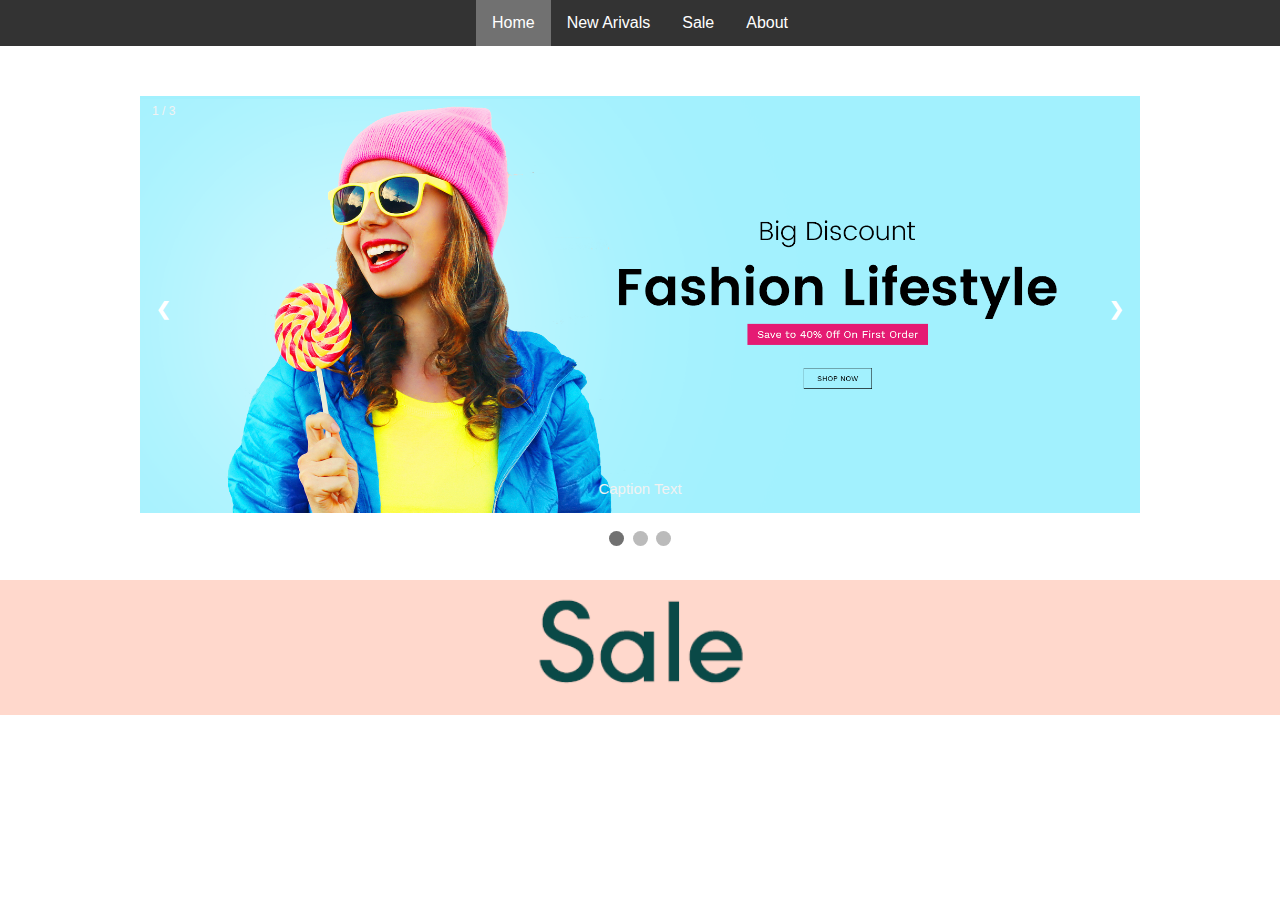
<file: home.html>
<!DOCTYPE html>
<html>
  <head>
    <script src="https://ajax.googleapis.com/ajax/libs/jquery/3.4.1/jquery.min.js"></script>
    <meta name="viewport" content="width=device-width, initial-scale=1" />
    <link rel="stylesheet" type="text/css" href="navigation.css" />
    <link rel="stylesheet" type="text/css" href="home.css" />
  </head>
  <body>
    <ul>
      <li><a class="active" href="#home">Home</a></li>
      <li><a href="./newArrivals.html">New Arivals</a></li>
      <li><a href="#contact">Sale</a></li>
      <li><a href="#about">About</a></li>
    </ul>
    <div class="slideshow-container">
      <div class="mySlides fade">
        <div class="numbertext">1 / 3</div>
        <img src="assets/images/slider1.png" style="width:100%" />
        <div class="text">Caption Text</div>
      </div>

      <div class="mySlides fade">
        <div class="numbertext">2 / 3</div>
        <img src="assets/images/slider2.jpg" style="width:100%" />
        <div class="text">Caption Two</div>
      </div>

      <div class="mySlides fade">
        <div class="numbertext">3 / 3</div>
        <img src="assets/images/slider3.jpg" style="width:100%" />
        <div class="text">Caption Three</div>
      </div>

      <a class="prev" onclick="plusSlides(-1)">&#10094;</a>
      <a class="next" onclick="plusSlides(1)">&#10095;</a>
    </div>
    <br />

    <div style="text-align:center">
      <span class="dot" onclick="currentSlide(1)"></span>
      <span class="dot" onclick="currentSlide(2)"></span>
      <span class="dot" onclick="currentSlide(3)"></span>
    </div>
    <div class="banner">
      <img
        class="banner-img"
        src="assets/images/20_go_category_banner_sale.png"
        style="width:100%"
      />
    </div>
  </body>
  <script src="slider.js"></script>
</html>
</file>
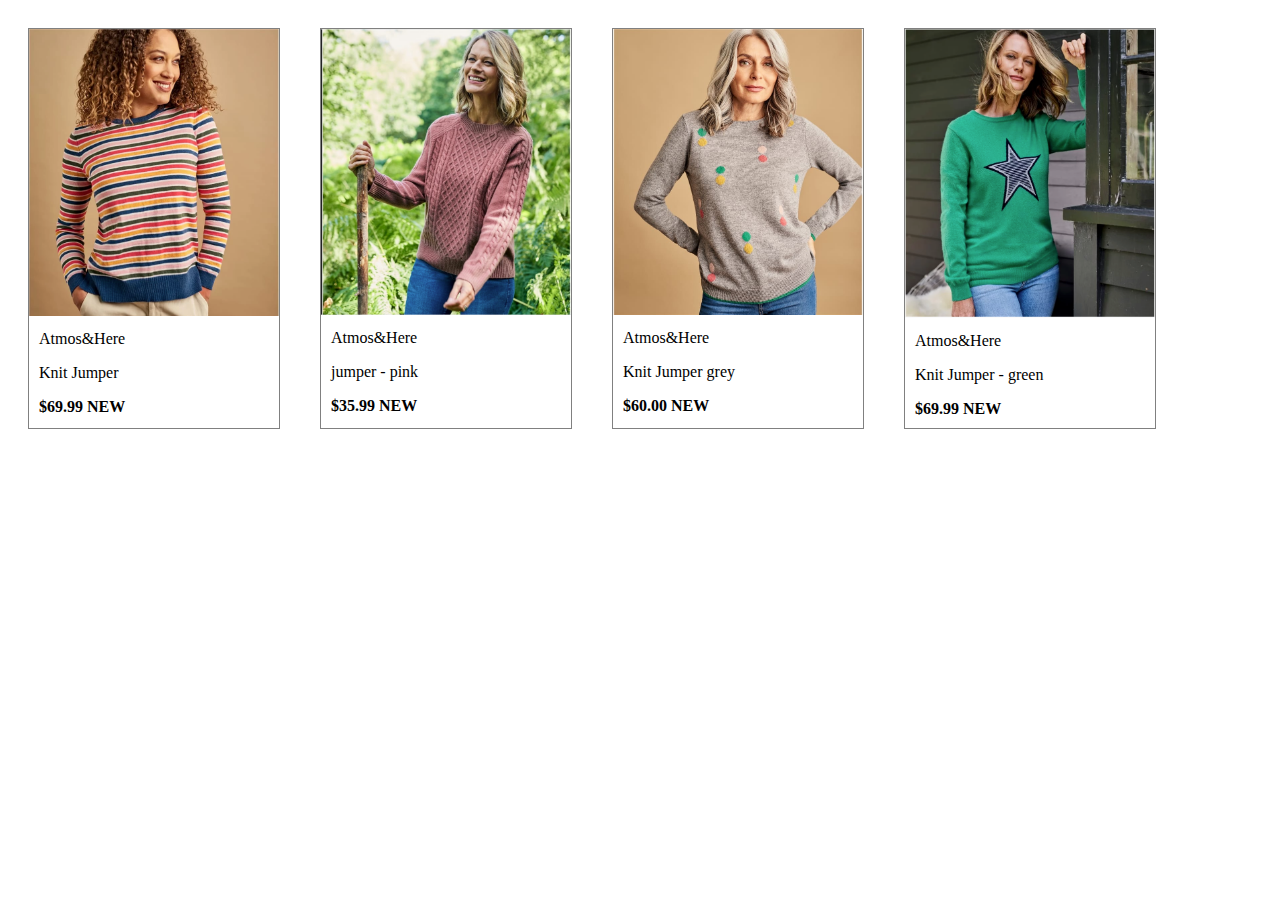
<file: newArrivals.html>
<!DOCTYPE html>
<html>
  <head>
    <link rel="stylesheet" type="text/css" href="newArrival.css" />
  </head>
  <body>
    <div class="tile-wrapper">
      <div class="tile">
        <img src="./assets/images/jumper.png" class="tile-img" />
        <div class="content">
          Atmos&Here
          <p>
            Knit Jumper
          </p>
          <b>
            $69.99 NEW
          </b>
        </div>
      </div>
      <div class="tile">
        <img src="./assets/images/jumper-pink.png" class="tile-img" />
        <div class="content">
          Atmos&Here
          <p>
            jumper - pink
          </p>
          <b>
            $35.99 NEW
          </b>
        </div>
      </div>
      <div class="tile">
        <img src="./assets/images/jumber-grey.jpg" class="tile-img" />
        <div class="content">
          Atmos&Here
          <p>
            Knit Jumper grey
          </p>
          <b>
            $60.00 NEW
          </b>
        </div>
      </div>
      <div class="tile">
        <img src="./assets/images/jumper-green.png" class="tile-img" />
        <div class="content">
          Atmos&Here
          <p>
            Knit Jumper - green
          </p>
          <b>
            $69.99 NEW
          </b>
        </div>
      </div>
    </div>
  </body>
</html>
</file>
<file: navigation.css>
ul {
  list-style-type: none;
  margin: 0;
  padding: 0;
  overflow: hidden;
  background-color: #333;
  display: flex;
  justify-content: center;
}

li a {
  display: block;
  color: white;
  text-align: center;
  padding: 14px 16px;
  text-decoration: none;
}

li a:hover:not(.active) {
  background-color: #111;
}

.active {
  background-color: #4caf50;
}
</file>
<file: home.css>
* {
  box-sizing: border-box;
}
body {
  font-family: Verdana, sans-serif;
  margin: 0;
}
.mySlides {
  display: none;
}
img {
  vertical-align: middle;
}

/* Slideshow container */
.slideshow-container {
  max-width: 1000px;
  position: relative;
  margin: auto;
  margin-top: 50px;
}

.banner {
  margin: auto;
  margin-top: 30px;
}

/* Next & previous buttons */
.prev,
.next {
  cursor: pointer;
  position: absolute;
  top: 50%;
  width: auto;
  padding: 16px;
  margin-top: -22px;
  color: white;
  font-weight: bold;
  font-size: 18px;
  transition: 0.6s ease;
  border-radius: 0 3px 3px 0;
  user-select: none;
}

/* Position the "next button" to the right */
.next {
  right: 0;
  border-radius: 3px 0 0 3px;
}

/* On hover, add a black background color with a little bit see-through */
.prev:hover,
.next:hover {
  background-color: rgba(0, 0, 0, 0.8);
}

/* Caption text */
.text {
  color: #f2f2f2;
  font-size: 15px;
  padding: 8px 12px;
  position: absolute;
  bottom: 8px;
  width: 100%;
  text-align: center;
}

/* Number text (1/3 etc) */
.numbertext {
  color: #f2f2f2;
  font-size: 12px;
  padding: 8px 12px;
  position: absolute;
  top: 0;
}

/* The dots/bullets/indicators */
.dot {
  cursor: pointer;
  height: 15px;
  width: 15px;
  margin: 0 2px;
  background-color: #bbb;
  border-radius: 50%;
  display: inline-block;
  transition: background-color 0.6s ease;
}

.active,
.dot:hover {
  background-color: #717171;
}

/* Fading animation */
.fade {
  -webkit-animation-name: fade;
  -webkit-animation-duration: 1.5s;
  animation-name: fade;
  animation-duration: 1.5s;
}

@-webkit-keyframes fade {
  from {
    opacity: 0.4;
  }
  to {
    opacity: 1;
  }
}

@keyframes fade {
  from {
    opacity: 0.4;
  }
  to {
    opacity: 1;
  }
}

/* On smaller screens, decrease text size */
@media only screen and (max-width: 300px) {
  .prev,
  .next,
  .text {
    font-size: 11px;
  }
}
</file>
<file: newArrival.css>
.tile-wrapper {
  display: flex;
  flex-wrap: wrap;
}

.tile {
  border: 0.5px gray solid;
  margin: 20px;
  max-width: 250px;
  transition: transform 0.5s; /* Animation */
  cursor: pointer;
}

.tile-img {
  width: 100%;
  height: auto;
}

.tile:hover {
  transform: scale(1.1);
}

.content {
  padding: 10px;
}
</file>
